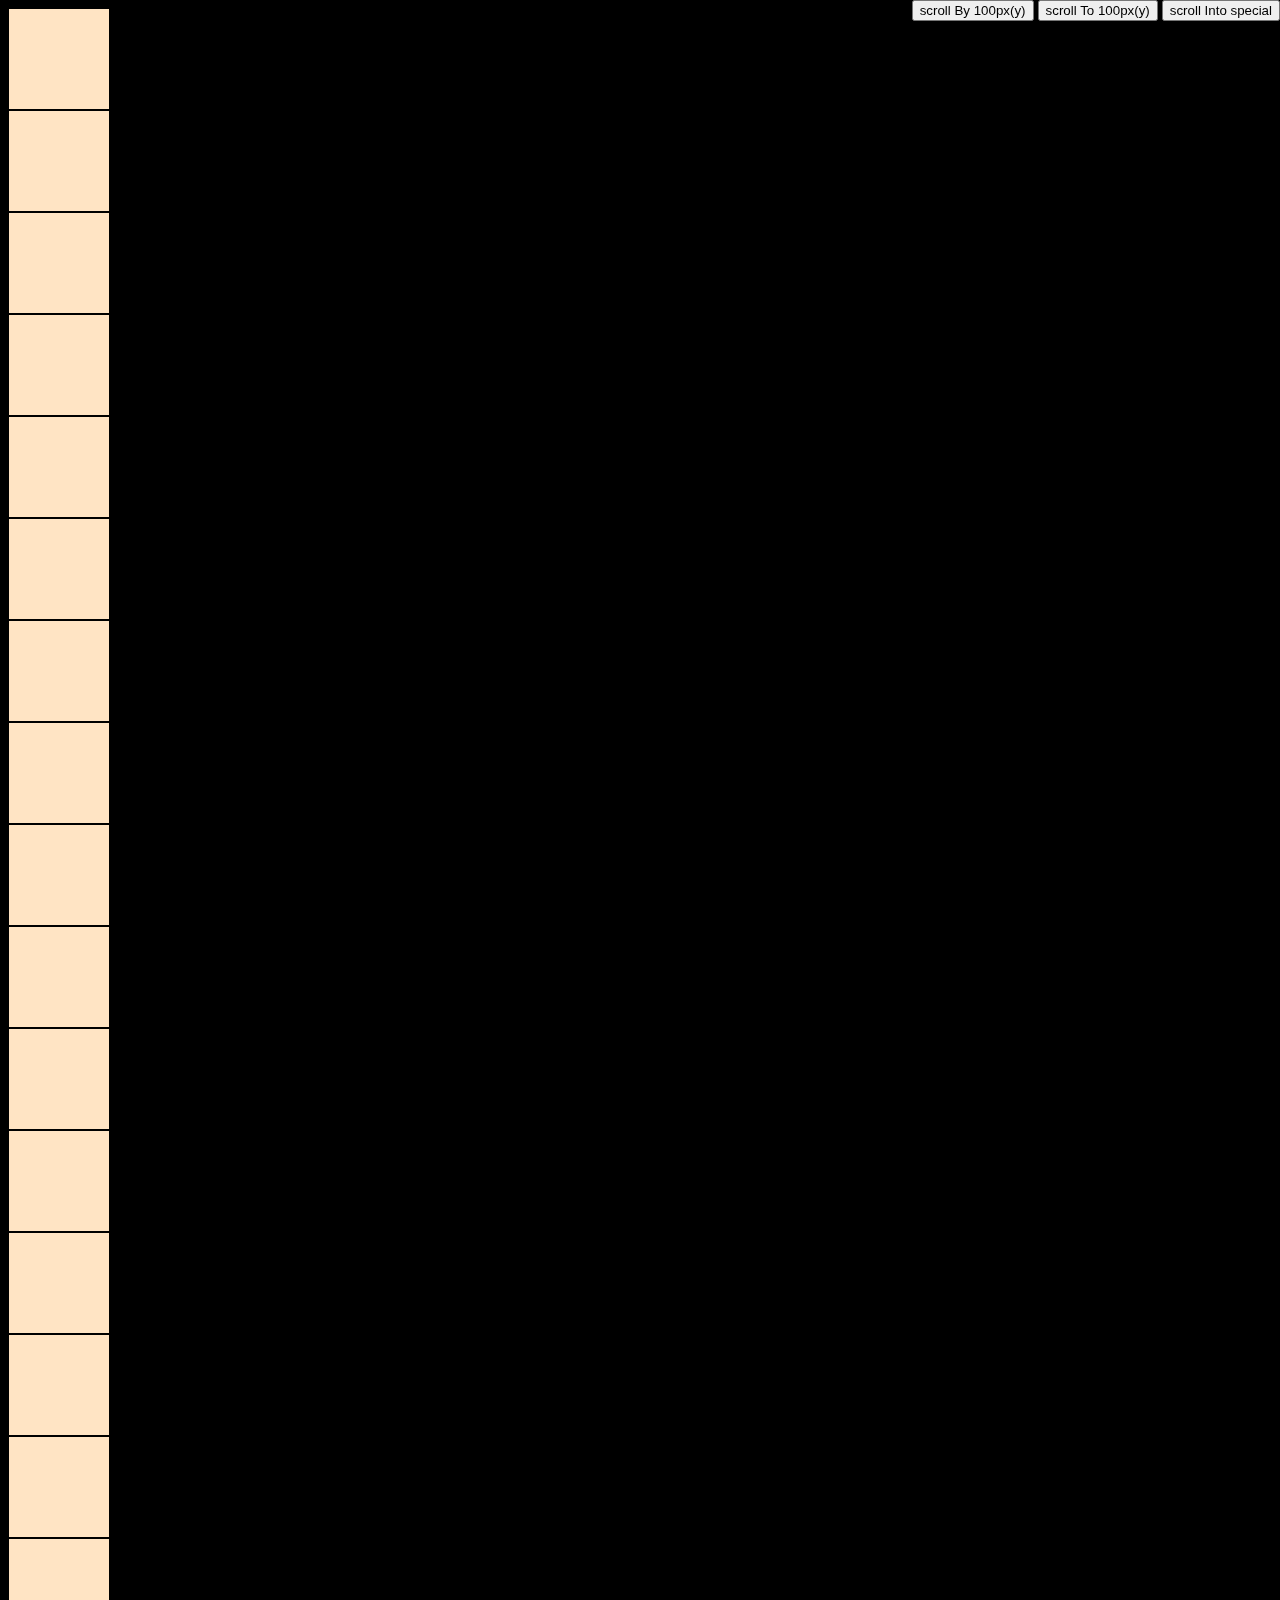
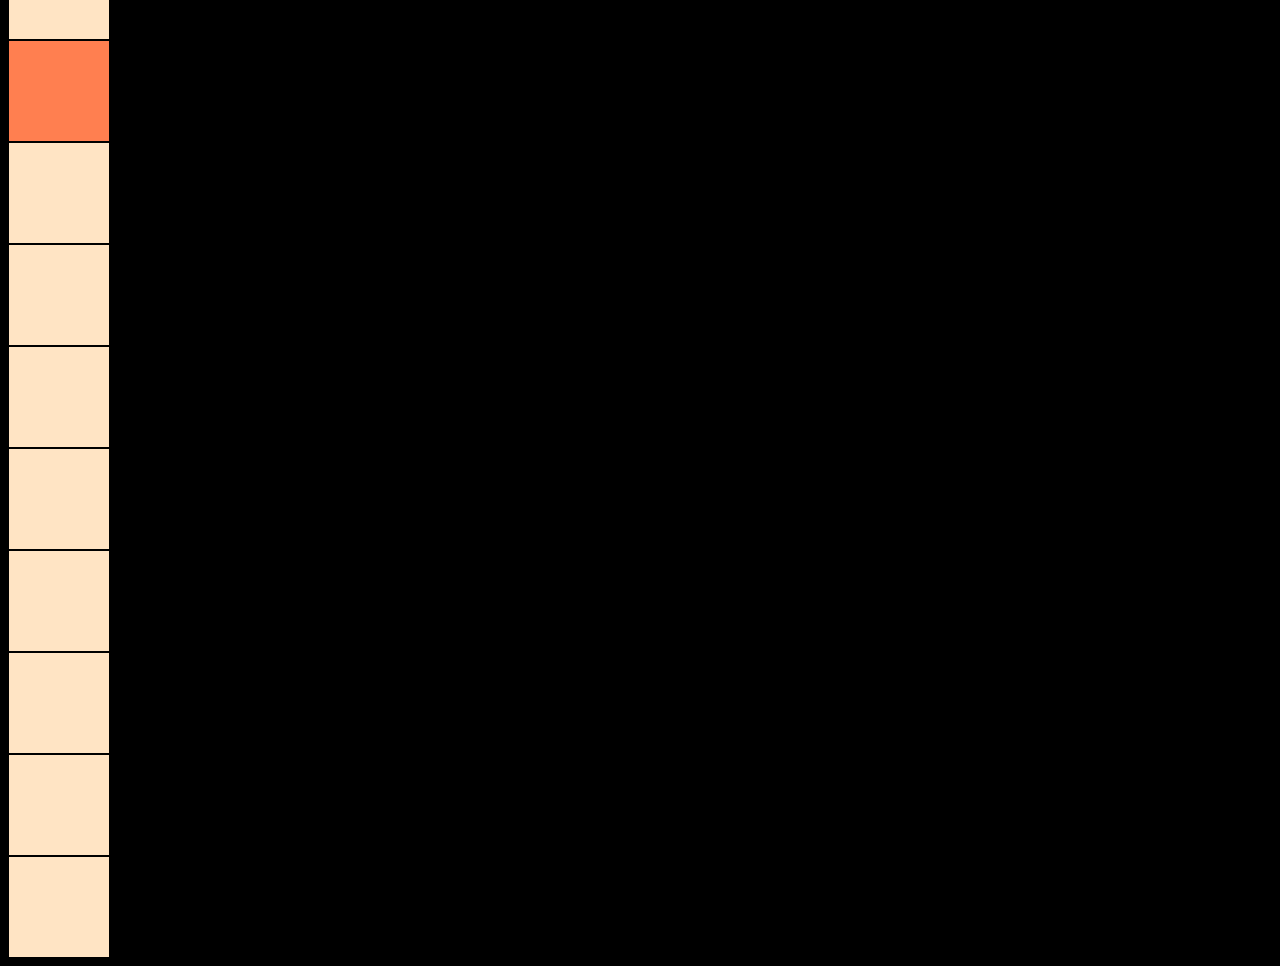
<file: window-coordinate/window-coordiante.html>
<!DOCTYPE html>
<html lang="en">
    <head>
        <meta charset="UTF-8" />
        <meta name="viewport" content="width=device-width, initial-scale=1.0" />
        <title>window-coordinate</title>
        <link rel="stylesheet" href="../style.css" />
        <script src="./window-coordinate.js" defer></script>
    </head>
    <body>
        <div class="btnBox">
            <button class="scrollBy">scroll By 100px(y)</button>
            <button class="scrollTo">scroll To 100px(y)</button>
            <button class="scrollInto">scroll Into special</button>
        </div>
        <div class="box"></div>
        <div class="box"></div>
        <div class="box"></div>
        <div class="box"></div>
        <div class="box"></div>
        <div class="box"></div>
        <div class="box"></div>
        <div class="box"></div>
        <div class="box"></div>
        <div class="box"></div>
        <div class="box"></div>
        <div class="box"></div>
        <div class="box"></div>
        <div class="box"></div>
        <div class="box"></div>
        <div class="box"></div>
        <div class="box special" id="special" data-link="#special"></div>
        <div class="box"></div>
        <div class="box"></div>
        <div class="box"></div>
        <div class="box"></div>
        <div class="box"></div>
        <div class="box"></div>
        <div class="box"></div>
        <div class="box"></div>
    </body>
</html>
</file>
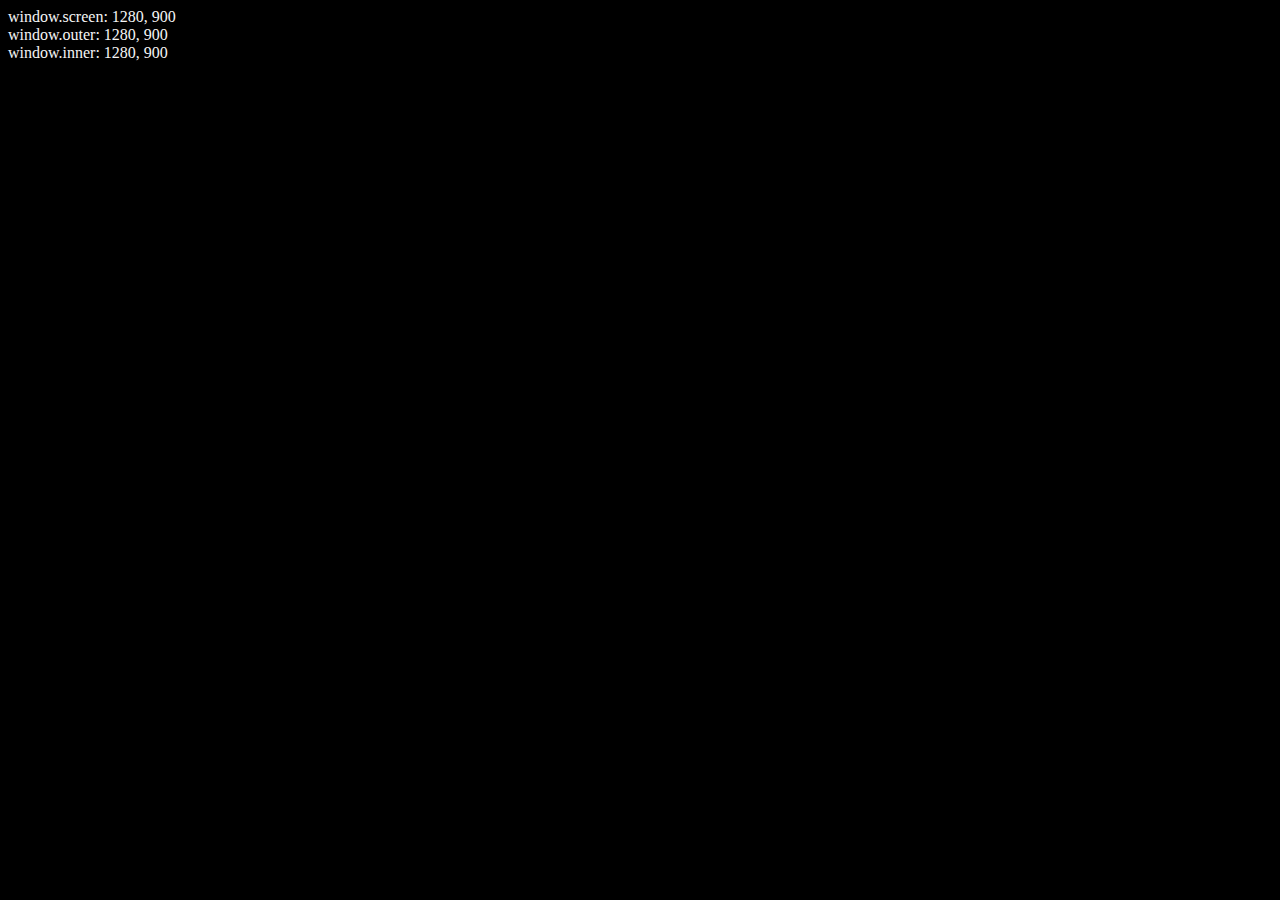
<file: window-size/window-size.html>
<!DOCTYPE html>
<html lang="en">
    <head>
        <meta charset="UTF-8" />
        <meta name="viewport" content="width=device-width, initial-scale=1.0" />
        <title>window-size</title>
        <link rel="stylesheet" href="../style.css" />
        <script src="./window-size.js" defer></script>
    </head>
    <body>
        <div class="tag"></div>
    </body>
</html>
</file>
<file: style.css>
body {
    position: relative;
    background-color: black;
}

.tag {
    color: whitesmoke;
}

.btnBox {
    position: fixed;
    top: 0;
    right: 0;
}

.box {
    width: 100px;
    height: 100px;
    background-color: bisque;
    border: 1px solid black;
}

.box.special {
    background-color: coral;
}
</file>
